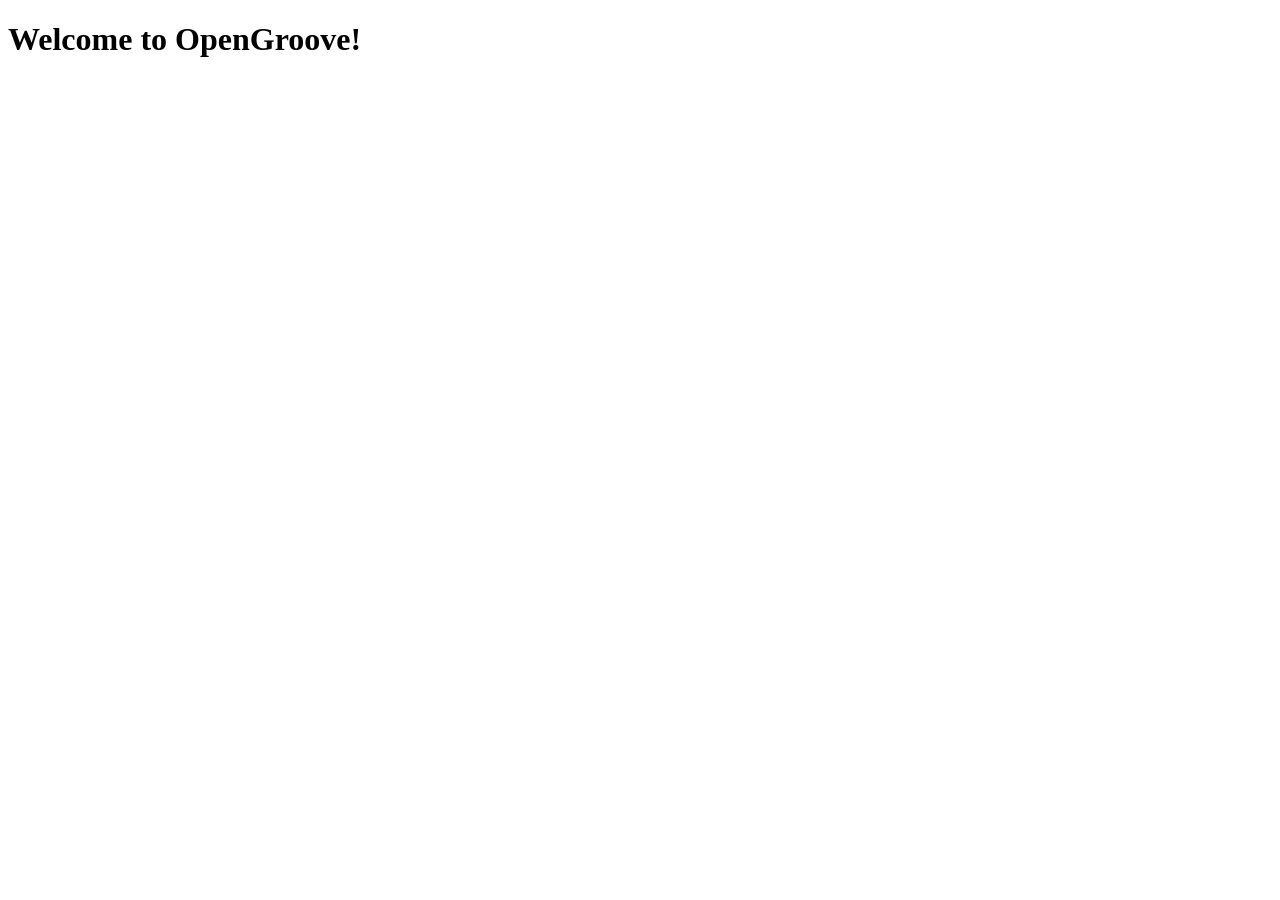
<file: templates/index.html>
<!DOCTYPE html>
<html lang="en">
<head>
    <meta charset="UTF-8">
    <meta name="viewport" content="width=device-width, initial-scale=1.0">
    <title>OpenGroove</title>
</head>
<body>
    <h1>Welcome to OpenGroove!</h1>
</body>
</html>
</file>
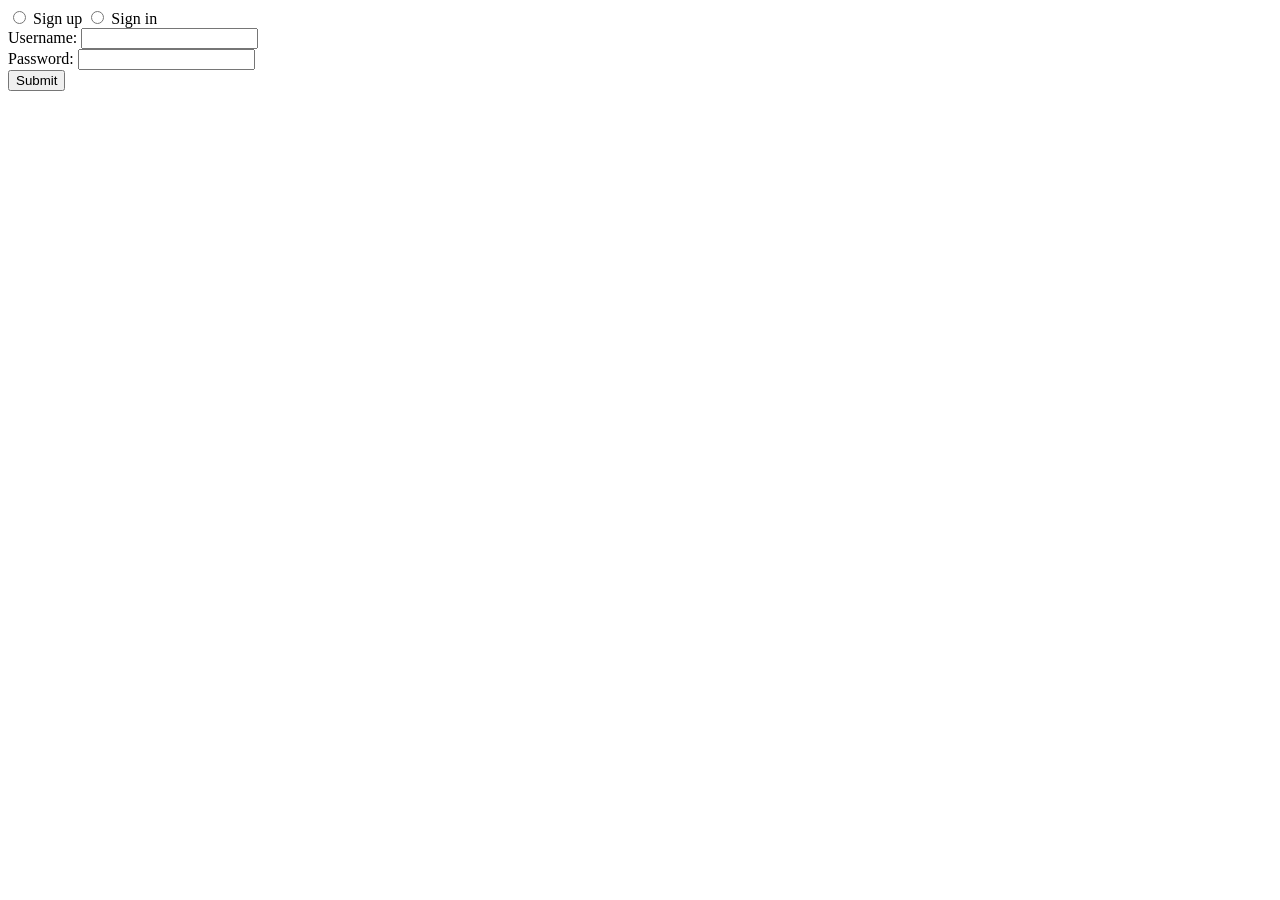
<file: templates/login.html>
<!DOCTYPE html>
<html lang="en">
<head>
    <meta charset="UTF-8">
    <meta name="viewport" content="width=device-width, initial-scale=1.0">
    <title>OpenGroove</title>
</head>
<body>
    <form method="post" action="/auth">
        <input type="radio" id="sign-up" name="mode" value="0">
        <label for="sign-up">Sign up</label>
        <input type="radio" id="sign-in" name="mode" value="1">
        <label for="sign-in">Sign in</label>
        <br>
        <label for="username">Username:</label>
        <input type="text" id="username" name="user">
        <br>
        <label for="password">Password:</label>
        <input type="password" id="password" name="pwd">
        <br>
        <input type="submit" value="Submit">
    </form>
</body>
</html>
</file>
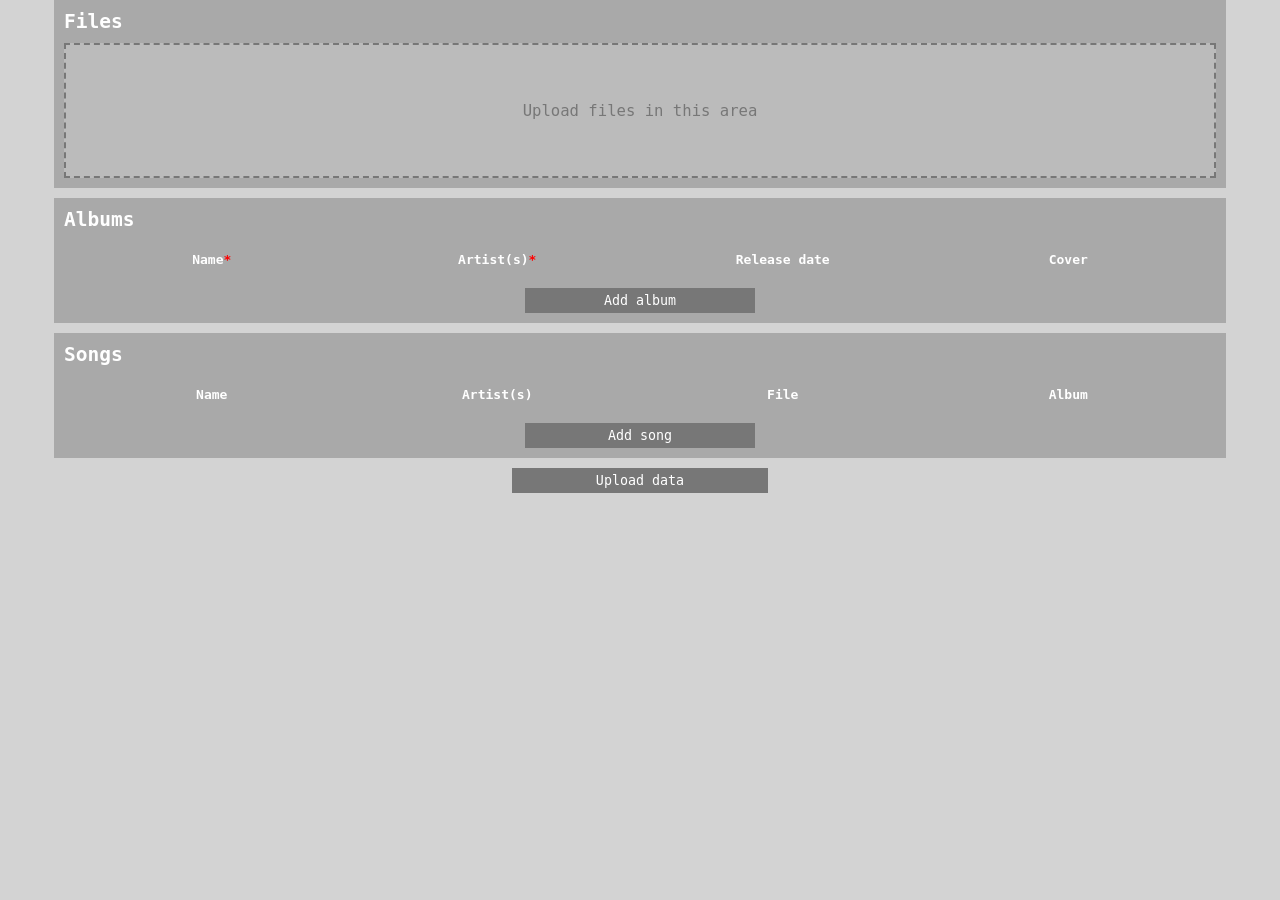
<file: templates/upload.html>
<!DOCTYPE html>
<html lang="en">
<head>
    <meta charset="UTF-8">
    <meta name="viewport" content="width=device-width, initial-scale=1.0">
    <link rel="stylesheet" href="/static/style.css">
    <link rel="stylesheet" href="/static/upload.css">
    <title>OpenGroove</title>
</head>
<body>
    <div id="file-section" class="section">
        <h2>Files</h2>
        <input type="file" name="file" id="file-selector" multiple accept="audio/*">
        <label id="file-selector-area" for="file-selector">Upload files in this area</label>
    </div>
    <div id="album-list" class="section">
        <h2>Albums</h2>
        <table id="album-table">
            <thead>
                <tr>
                    <th>Name<span class="required">*</span></th>
                    <th>Artist(s)<span class="required">*</span></th>
                    <th>Release date</th>
                    <th>Cover</th>
                </tr>
            </thead>
            <tbody>

            </tbody>
        </table>
        <button id="album-add" class="add">Add album</button>
    </div>
    <div id="song-list" class="section">
        <h2>Songs</h2>
        <table id="song-table">
            <thead>
                <tr>
                    <th>Name</th>
                    <th>Artist(s)</th>
                    <th>File</th>
                    <th>Album</th>
                </tr>
            </thead>
            <tbody>

            </tbody>
        </table>
        <button id="song-add" class="add">Add song</button>
    </div>
    <button id="upload-data" class="add">Upload data</button>
    <div id="album-modal" class="modal" style="display: none;">
        <div class="gray-backdrop"></div>
        <div class="modal-container">
            <button class="modal-close">&times;</button>
            <h1>Add album</h1>
            <label for="album-name">Name<span class="required">*</span>:</label>
            <input id="album-name">
            <br>
            <label>Artists<span class="required">*</span>: <span id="album-artist-list">None</span></label>
            <div class="modal-inline">
                <label for="album-artist">Enter an artist's name:</label>
                <input id="album-artist">
                <button id="album-artist-add" class="modal-button"><b>+</b></button>
                <button id="album-artist-clear" class="modal-button clear"><b>Clear</b></button>
            </div>
            <br>
            <label for="album-release">Release date:</label>
            <input id="album-release" type="date">
            <br>
            <label for="album-cover-url">Cover URL:</label>
            <input id="album-cover-url" type="url">
            <br>
            <button id="album-push" class="modal-button add">Add album</button>
        </div> 
    </div>
    <div id="song-modal" class="modal" style="display: none;">
        <div class="gray-backdrop"></div>
        <div class="modal-container">
            <button class="modal-close">&times;</button>
            <h1>Add song</h1>
            <label for="song-name">Name<span class="required">*</span>:</label>
            <input id="song-name">
            <br>
            <label>Artists<span class="required">*</span>: <span id="song-artist-list">None</span></label>
            <div class="modal-inline">
                <label for="song-artist">Enter an artist's name:</label>
                <input id="song-artist">
                <button id="song-artist-add" class="modal-button"><b>+</b></button>
                <button id="song-artist-clear" class="modal-button clear"><b>Clear</b></button>
            </div>
            <br>
            <label for="song-file">Song file<span class="required">*</span> (<span id="songs-length">0</span> to choose from):</label>
            <select id="song-file"></select>
            <br>
            <label for="song-album">Album:</label>
            <select id="song-album"></select>
            <br>
            <button id="song-push" class="modal-button add">Add song</button>
        </div> 
    </div>
    <script src="/static/main.js"></script>
</body>
</html>
</file>
<file: static/style.css>
body {
    margin: 0;
    background-color: lightgray;
}

* {
    font-family: monospace;
    color: white;
}
</file>
<file: static/upload.css>
/* Layout and sections */

body {
    display: flex;
    flex-direction: column;
    gap: 10px;
    align-items: center;
}

body:first-child {
    margin-top: 10px !important;
}

.section {
    display: flex;
    flex-direction: column;
    gap: 10px;
    background-color: darkgray;
    width: 90%;
    padding: 10px;       
}

.section > * {
    margin: 0;
}

/* Buttons and file input */

.add, .modal-button {
    border: 0;
    outline: none;
    background-color: #777;
    padding: 5px;
    cursor: pointer;
}

.add {
    min-width: 20%;
    align-self: center;
}

.add:hover, .modal-button:hover {
    background-color: #666;
}

.clear {
    background-color: #ff4e4e;
}

.clear:hover {
    background-color: #ff6262;
}

#file-selector {
    display: none;
}

#file-selector-area {
    width: 100%;
    height: 15vh;
    background-color: #bbb;
    border: 2px solid #777;
    color: #777;
    font-size: larger;
    border-style: dashed;
    display: flex;
    align-items: center;
    justify-content: center;
    cursor: pointer;
    box-sizing: border-box;
}

/* Tables */

#album-table > th, #album-table > td {
    text-align: center;
}

table {
    table-layout: fixed;
    border-spacing: 10px;
}

th, td {
    width: 25%;
    text-align: center;
}

.table-input, .modal input, .modal select {
    outline: none;
    border: 2px solid #ddd;
    background-color: #888;
    padding: 3px;
    box-sizing: border-box;
}

.table-input:invalid, .modal input:invalid {
    border-color: red;
}

.required {
    color: red;
}

.image-cover {
    width: 100px;
}

/* Modal */

.gray-backdrop {
    position: absolute;
    top: 0;
    left: 0;
    width: 100%;
    height: 100%;
    background-color: rgba(0, 0, 0, 0.5);
}

.modal-container {
    display: flex;
    flex-direction: column;
    gap: 2px;
    position: absolute;
    top: 50%;
    left: 50%;
    transform: translate(-50%, -50%);
    background-color: #aaa;
    padding: 10px;
}

#album-modal .modal-container {
    width: 60%;
}

.modal-container * {
    margin: 0;
}

.modal-inline {
    display: flex;
    gap: 10px;
    width: 100%;
    align-items: center;
}

.modal-inline input {
    flex: 1;
}

.modal-close {
    position: absolute;
    top: 10px;
    right: 10px;
    background-color: transparent;
    border: none;
    color: red;
    font-weight: bold;
    font-size: xx-large;
    width: 15px;
    height: 15px;
    padding: 0;
    display: flex;
    justify-content: center;
    align-items: center;
    cursor: pointer;
}

.modal-close:hover {
    color: darkred;
}
</file>
